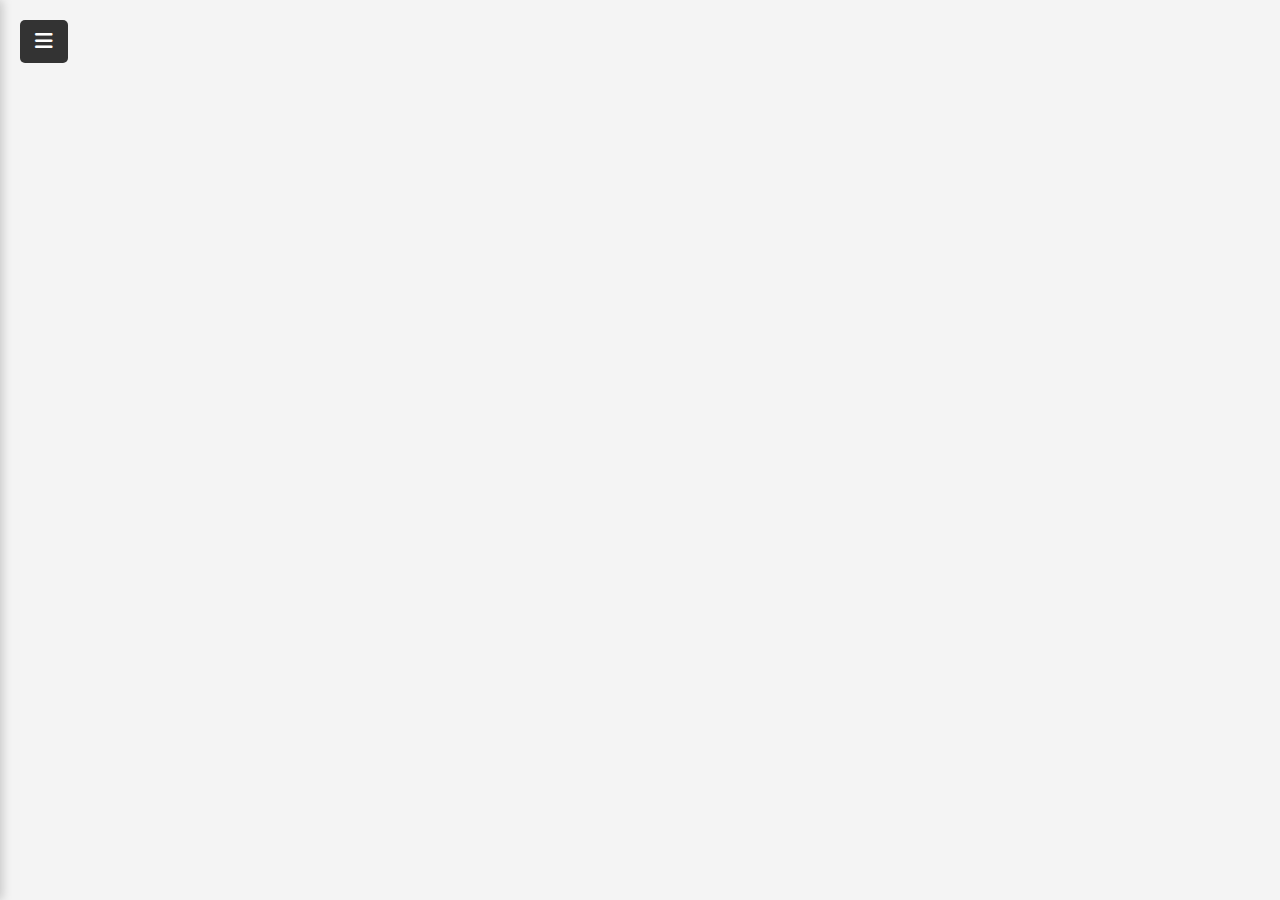
<file: Exercicios/Execicio_5/index.html>
<!DOCTYPE html>
<html lang="en">
<head>
    <meta charset="UTF-8">
    <meta name="viewport" content="width=device-width, initial-scale=1.0">
    <link rel="stylesheet" href="style.css">
    <link rel="stylesheet" href="https://cdnjs.cloudflare.com/ajax/libs/font-awesome/6.5.1/css/all.min.css">
    <title>Sidebar</title>
</head>
    <body>
        <button class="siedebar-toggle">
            <i class="fa-solid fa-bars"></i>
        </button>
        <aside class="sidebar">
            <div class="siedebar-header">
                <img src="Logotipo Nome Monograma Minimalista Preto e Branco.png" class="logo" alt="">
                <button class="close-btn">
                    <i class="fa-solid fa-xmark"></i>
                </button>
            </div>
            <ul class="links">
                <li><a href="#">Home</a></li>
                <li><a href="#">About</a></li>
                <li><a href="#">Contact</a></li>
                <li><a href="#">Projects</a></li>
            </ul>
        </aside>
        <script src="Exercicio_5.js"></script>
    </body>
</html>
</file>
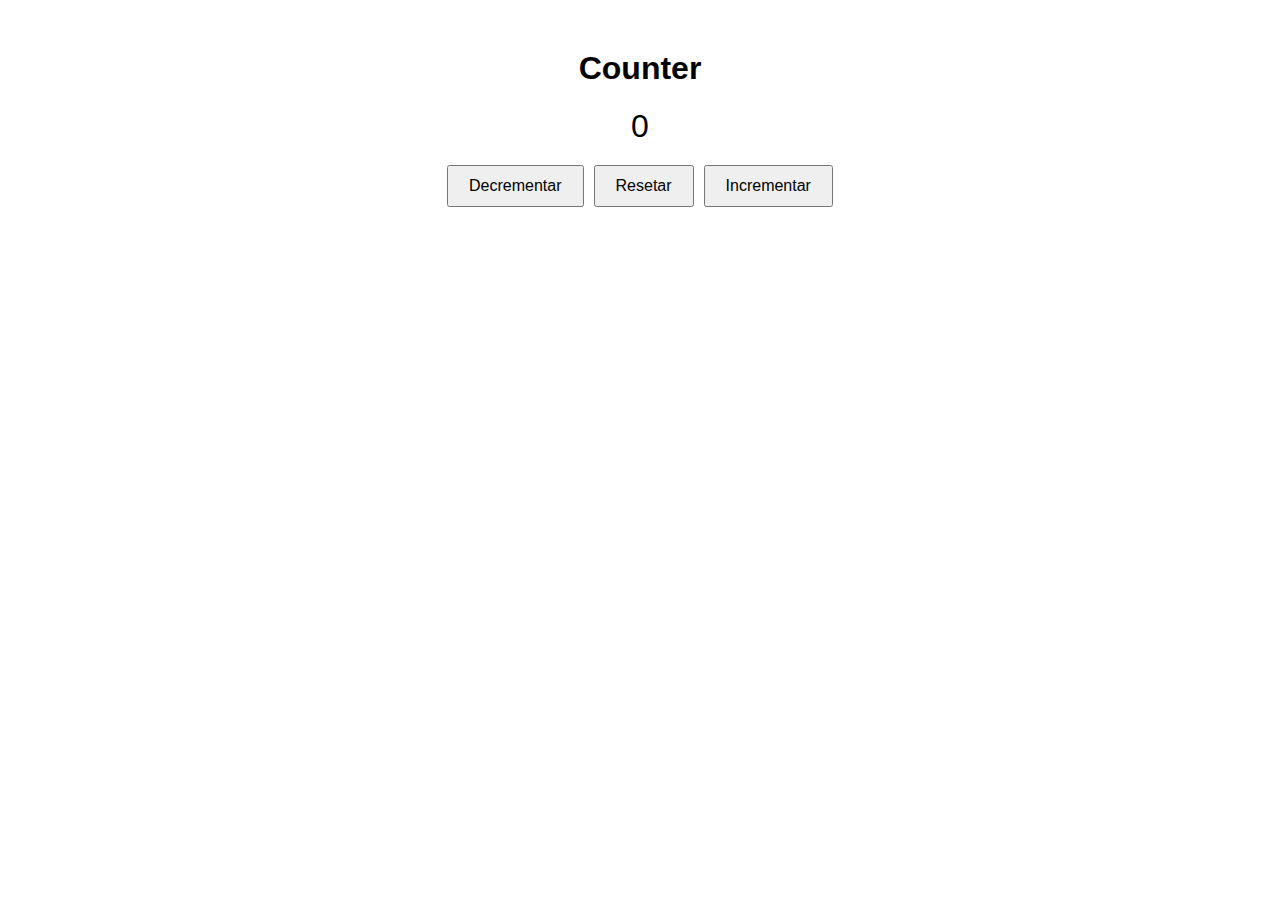
<file: Exercicios/Exercicio_2/index.html>
<!DOCTYPE html>
<html lang="pt-br">
<head>
    <meta charset="UTF-8">
    <meta name="viewport" content="width=device-width, initial-scale=1.0">
    <title>Contador</title>
    <style>
        body {
            font-family: Arial, sans-serif;
            text-align: center;
            margin: 50px;
        }
        #value {
            font-size: 2rem;
            display: block;
            margin: 20px 0;
        }
        .button-container {
            display: flex;
            justify-content: center;
            gap: 10px;
        }
        .btn {
            padding: 10px 20px;
            font-size: 1rem;
            cursor: pointer;
        }
    </style>
</head>
<body>
    <h1>Counter</h1>
    <span id="value">0</span>
    <div class="button-container">
        <button class="btn decrement">Decrementar</button>
        <button class="btn reset">Resetar</button>
        <button class="btn increment">Incrementar</button>
    </div>
    <script src="Exercicio_2.js"></script>
</body>
</html>
</file>
<file: Exercicios/Execicio_5/style.css>
* {
    margin: 0;
    padding: 0;
    box-sizing: border-box;
    font-family: Arial, sans-serif;
}

body {
    background-color: #f4f4f4;
    display: flex;
    align-items: center;
    justify-content: center;
    height: 100vh;
    position: relative;
}

.siedebar-toggle {
    position: fixed;
    top: 20px;
    left: 20px;
    background: #333;
    color: white;
    border: none;
    padding: 10px 15px;
    cursor: pointer;
    font-size: 20px;
    border-radius: 5px;
}

.sidebar {
    position: fixed;
    top: 0;
    left: -250px;
    width: 250px;
    height: 100%;
    background: #222;
    padding: 20px;
    transition: left 0.3s ease-in-out;
    box-shadow: 2px 0 10px rgba(0, 0, 0, 0.2);
}

.sidebar-active {
    position: fixed;
    top: 0;
    left: 0;
    width: 250px;
    height: 100%;
    background: #222;
    padding: 20px;
    transition: left 0.3s ease-in-out;
    box-shadow: 2px 0 10px rgba(0, 0, 0, 0.2);
    transform: translate(0);
}

.siedebar-header {
    display: flex;
    justify-content: space-between;
    align-items: center;
    margin-bottom: 20px;
}

.logo {
    width: 50px;
}

.close-btn {
    background: none;
    border: none;
    color: white;
    font-size: 20px;
    cursor: pointer;
}

.sidebar ul {
    list-style: none;
    padding: 0;
    margin: 0;
    display: flex;
    flex-direction: column;
    justify-content: space-between;
}

.sidebar ul li {
    margin: 15px 0;
}

.sidebar ul li a {
    text-decoration: none;
    color: white;
    font-size: 18px;
    transition: 0.3s;
}

.sidebar ul li a:hover {
    color: #f4a261;
}


.sidebar-active ul {
    list-style: none;
    padding: 0;
    margin: 0;
    display: flex;
    flex-direction: column;
    justify-content: space-between;
}

.sidebar-active ul li {
    margin: 15px 0;
}

.sidebar-active ul li a {
    text-decoration: none;
    color: white;
    font-size: 18px;
    transition: 0.3s;
}

.sidebar-active ul li a:hover {
    color: #f4a261;
}
</file>
